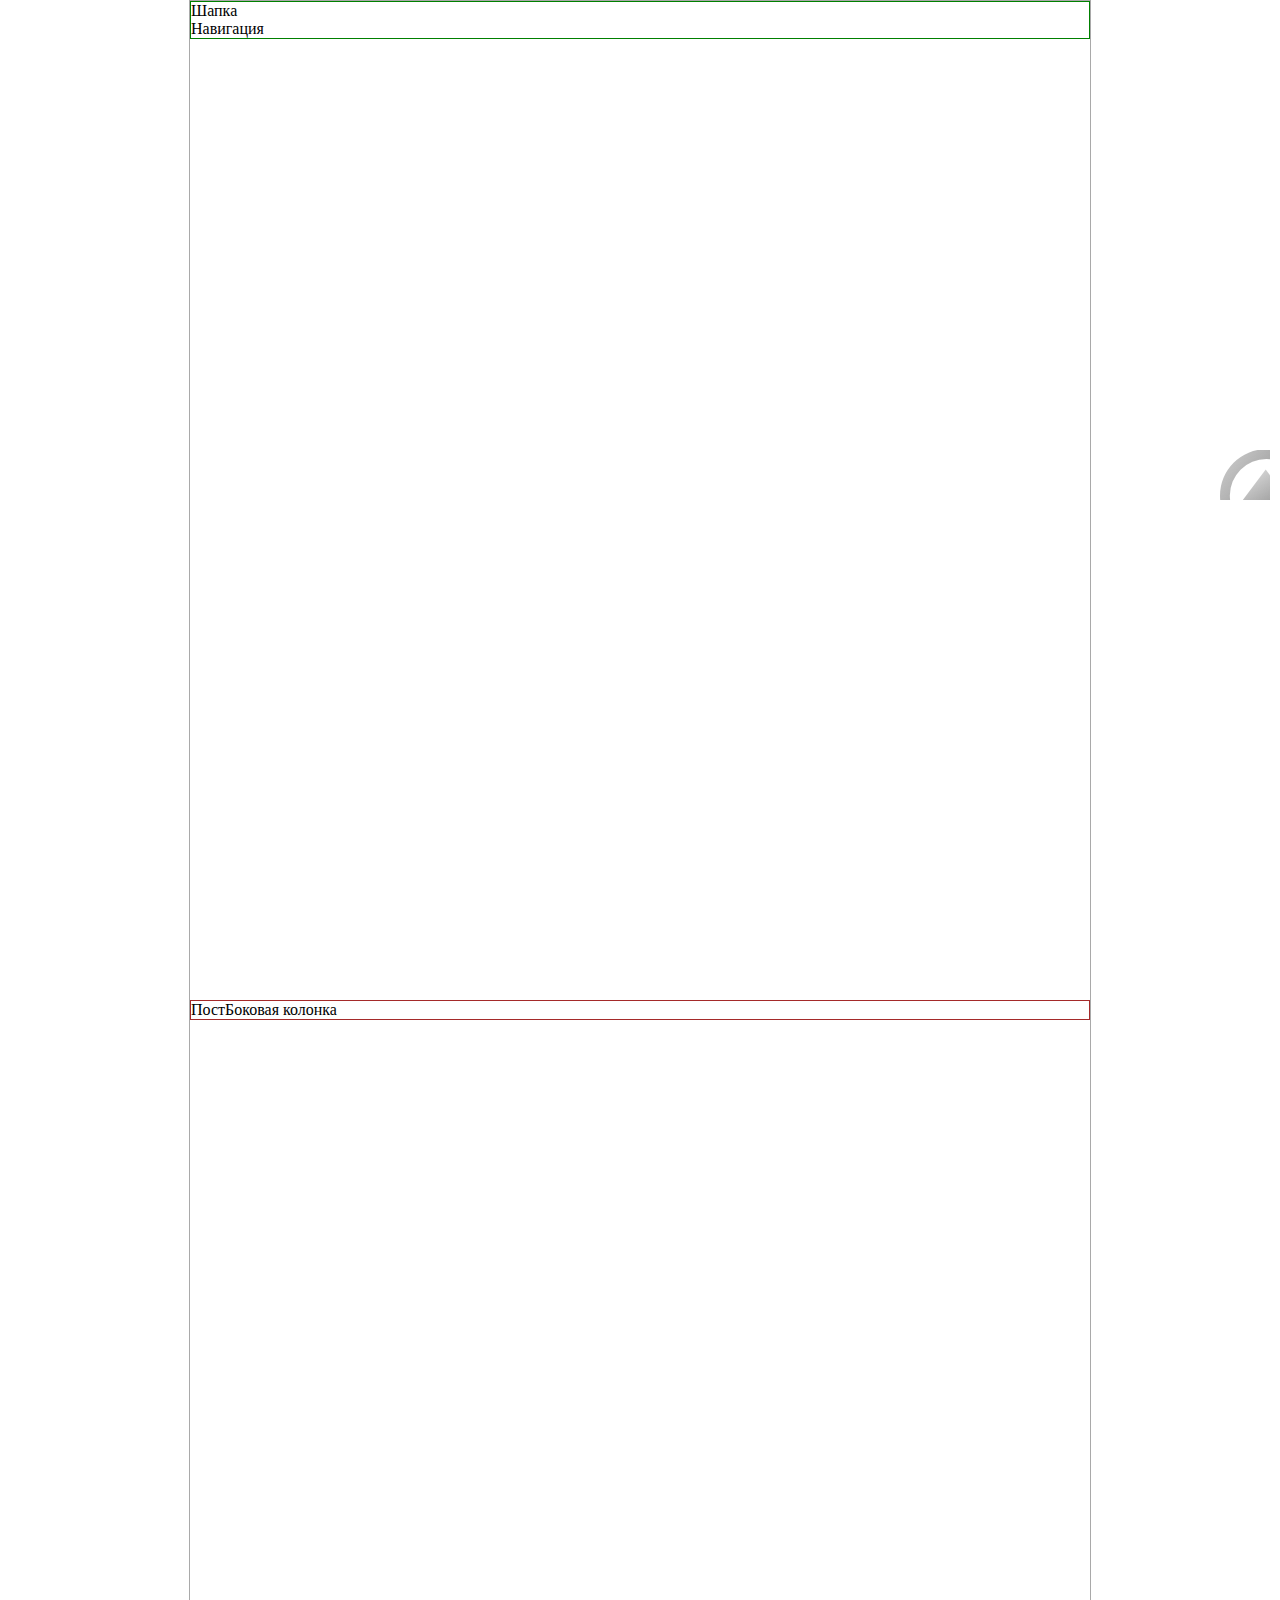
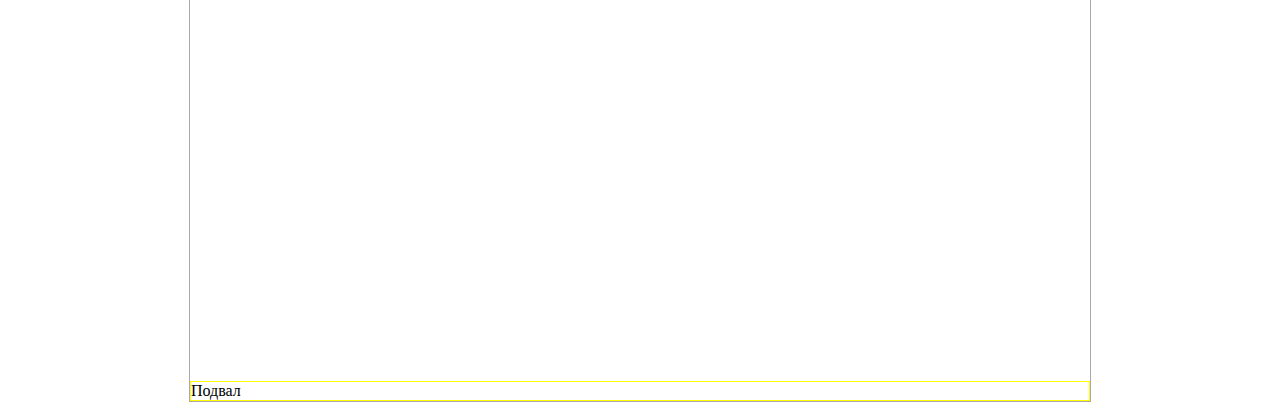
<file: buttonUpp/index.html>
<!doctype html>
<html lang=ru>
  <head>
      <meta charset=utf-8>
      <title>TEST BUTTON UPP</title>
      <link rel="stylesheet" href="css.css" />
      <script src="assets/js/jquery-3.3.1.min.js"></script>
      <script src="js.js"></script>
     
 </head>
 <body class="borderGray">
      <header class="borderGreen"> Шапка
           <nav>Навигация</nav>
      </header>
      <section id="content" class="borderBrown">
           <article>Пост</article>
           <aside>Боковая колонка</aside>
      </section>
 
      <footer class="borderYellow">Подвал</footer>
      <svg id="rgArrow" viewBox="0 0 100 100"> 
          <defs>
             <linearGradient id="b">
                 <stop offset="0" stop-color="#666"/>
                 <stop offset="1" stop-color="#666" stop-opacity="0"/>
             </linearGradient>
             <linearGradient id="a">
	             <stop offset="0" stop-color="#4d4d4d"/>
   	          <stop offset="1" stop-color="#4d4d4d" stop-opacity="0"/>
             </linearGradient>
             <linearGradient gradientUnits="userSpaceOnUse" y2="182.362" x2="151" y1="399" x1="421" id="c" xlink:href="#a"/>
             <linearGradient gradientUnits="userSpaceOnUse" y2="249" x2="280" y1="386" x1="370" id="e" xlink:href="#b"/>
             <linearGradient y2="182" x2="151" y1="399" x1="421" gradientUnits="userSpaceOnUse" id="d" xlink:href="#a"/>
          </defs>
          <path d="M334.285 249.506a92.857 92.857 0 0 0-92.857 92.855 92.857 92.857 0 0 0 92.857 92.858 92.857 92.857 0 0 0 92.858-92.858 92.857 92.857 0 0 0-92.858-92.855zm0 19.682a73.175 73.175 0 0 1 73.176 73.173 73.175 73.175 0 0 1-73.176 73.176 73.175 73.175 0 0 1-73.174-73.176 73.175 73.175 0 0 1 73.174-73.174z" fill="url(#d)" transform="translate(-241.428 -251.219)"/>
          <path d="M332.857 290.245l-56.956 75.94h113.91z" fill="url(#e)" fill-rule="evenodd" transform="translate(-241.428 -251.219)"/>
          </svg>		
   </body>
</html>
</file>
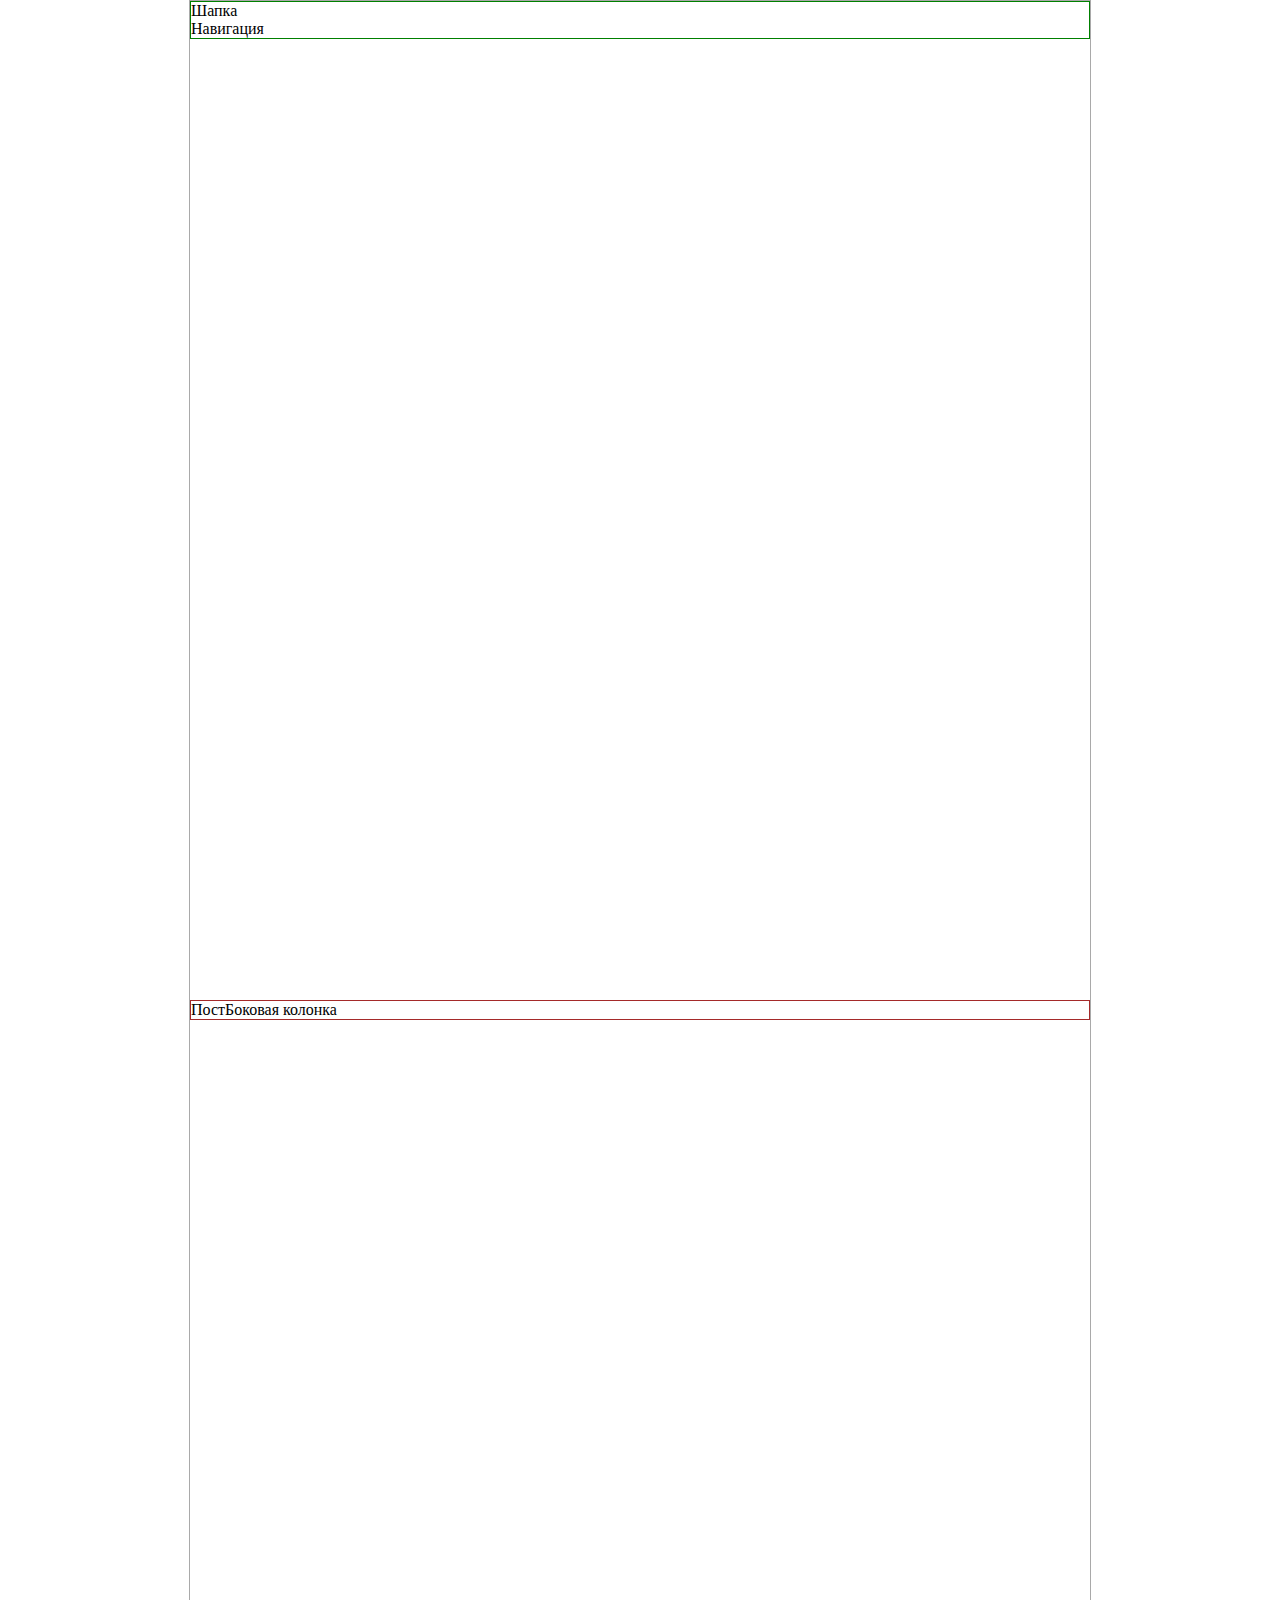
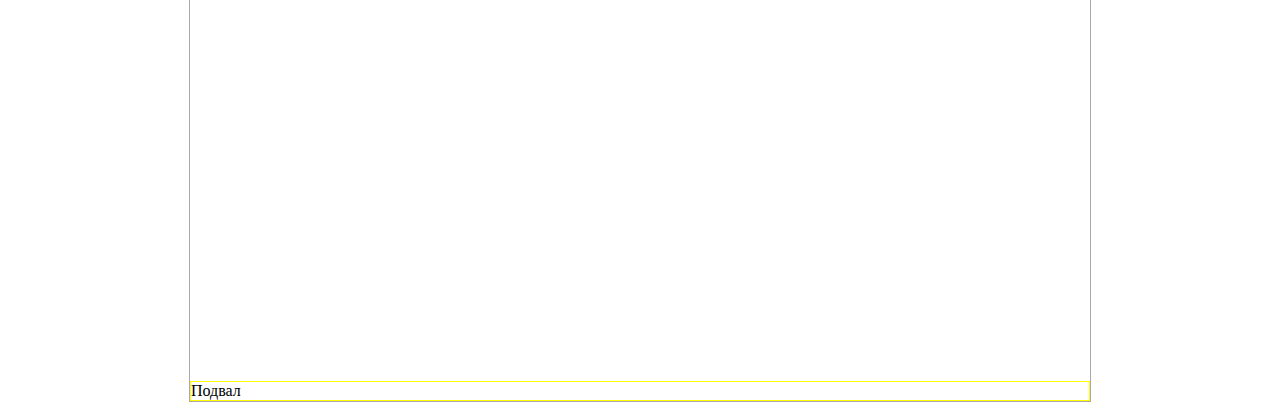
<file: buttonUpp/index_work.html>
<!doctype html>
<html lang=ru>
  <head>
      <meta charset=utf-8>
      <title>TEST BUTTON UPP</title>
      <link rel="stylesheet" href="css.css" />
      <script src="assets/js/jquery-3.3.1.min.js"></script>
      <script src="js.js"></script>
     
 </head>
 <body class="borderGray">
      <header class="borderGreen"> Шапка
           <nav>Навигация</nav>
      </header>
      <section id="content" class="borderBrown">
           <article>Пост</article>
           <aside>Боковая колонка</aside>
      </section>
 
      <footer class="borderYellow">Подвал</footer>
          
<svg data-mode="start" id="rgArrow" viewBox="0 0 30 30">
 <rect width="30" height="30" rx="2" ry="2" style_="fill:#b3b3b3"/>
 <circle cx="15" cy="15" r="12" style_="fill:#e6e6e6"/>
 <path d="m4 16 11-10 11 10z" style_="fill:#999"/>
</svg>

   </body>
</html>
</file>
<file: buttonUpp/css.css>
body{
 display: flex;
 flex-direction:column;
 align-content: center;
 width: 900px;
 margin: 0 auto;
 min-height: 2000px;
 justify-content: space-between;
}

section{
 display: flex;

}

.borderGreen{
  border: 1px solid green;
}

.borderYellow{
  border: 1px solid yellow;
}

.borderRed{
  border: 1px solid red;
}

.borderBrown{
  border: 1px solid brown;
}

.borderGray{
  border: 1px solid darkgray;
}

#rgArrow{  	
  position: fixed;
  top: 50%;
  right: 10px;
  width:50px;
  height: 50px;
  fill: #585643;
  fill-opacity: 0.8;
  cursor: pointer;
  transition: all 1s ease 0s;  
}
#rgArrow rec{
  fill:#b3b3b3;
}
#rgArrow circle{
  fill:#e6e6e6;
}
#rgArrow {
  fill:#999;
}
#rgArrow[data-mode="start"]{	
  opacity: 0;
}
#rgArrow[data-mode="bottom"]{	
  opacity: 0.8;
}
#rgArrow[data-mode="ret"]{	
  opacity: 0.8;
}

#rgArrow[data-mode="ret"] rect_{
  transform: rotate(180deg);
  transform-origin: 0px;
}

#rgArrow[data-mode="ret"] path{
  transform: rotate(-540deg);
  transform-origin: 0px 0px;
}

#rgArrow rect, #rgArrow path{
  	
  transition: all 1s ease 0s; 
}


#rgArrow:hover path,#rgArrow:hover rect{
  fill-opacity: 1;
}
</file>
